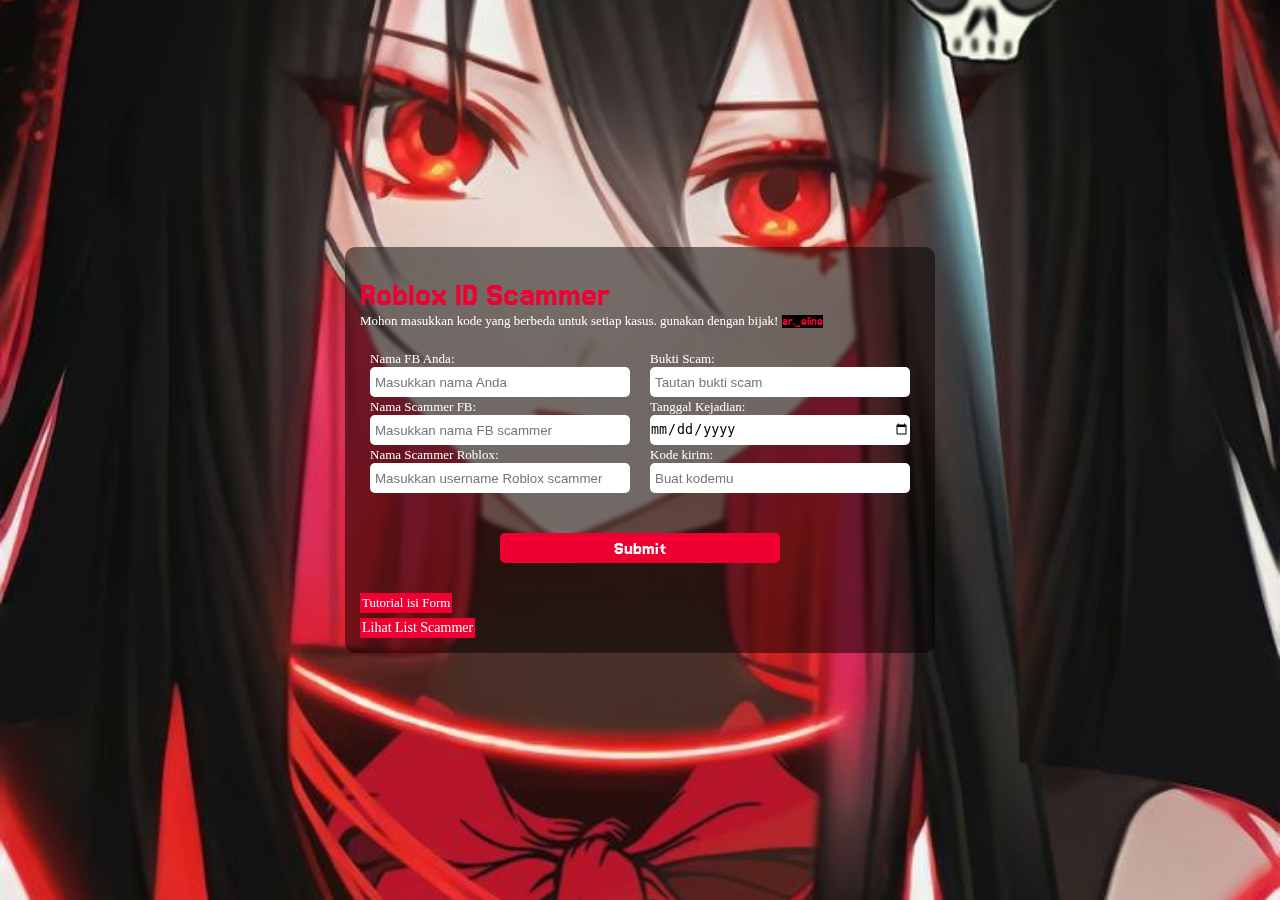
<file: index.html>
<!DOCTYPE html>
<html lang="in">
<head>
    <meta charset="UTF-8">
    <link rel="shortcut icon" href="l.jpg" type="image/x-icon">
    <meta name="viewport" content="width=device-width, initial-scale=1.0"/>
    <title>STK-ID Scammer Report</title>
    <link rel="preconnect" href="https://fonts.googleapis.com">
<link rel="preconnect" href="https://fonts.gstatic.com" crossorigin>
<link href="https://fonts.googleapis.com/css2?family=Jersey+15&display=swap" rel="stylesheet">
    <link rel="stylesheet" href="style.css">
</head>
<body>
    <form id="stkform">
    <h1>Roblox ID Scammer</h1>
    <span>Mohon masukkan kode yang berbeda untuk setiap kasus. gunakan dengan bijak! <a href="https://www.instagram.com/ar._eline">ar._eline</a></span>
    <section id="isiform">
        <section class="a">
        <label for="yourName">Nama FB Anda:</label>
    <input type="text" id="yourName" name="name" placeholder="Masukkan nama Anda" required>
    
    <label for="hisName">Nama Scammer FB:</label>
    <input type="text" id="hisName" name="hisName" placeholder="Masukkan nama FB scammer" required>
    
    <label for="hisRoName">Nama Scammer Roblox:</label>
    <input type="text" id="hisRoName" name="hisRoName" placeholder="Masukkan username Roblox scammer" required>
    </section>
        
    
    <section class="b">
        <label for="jenisScam">Bukti Scam:</label>
    <input type="text" id="jenisScam" name="jenisScam" placeholder="Tautan bukti scam" required>
    
    <label for="tglScam">Tanggal Kejadian:</label>
    <input type="date" id="tanggalScam" name="tglScam" required>
    
    <label for="kode">Kode kirim:</label>
    <input type="text" id="kodeKirim" name="kode" placeholder="Buat kodemu" required>
    </section>
    </section>
    
    <button type="submit">Submit</button>
    <a href="tutorial.html" id="blank1">Tutorial isi Form</a>
    <a href="https://docs.google.com/spreadsheets/d/1PO0Es5yhRW7G1rK-MDbfxxADslZ_z1TkeroUrTzEEh8/edit?usp=drivesdk" id="blank2" target="_blank">Lihat List Scammer</a>
    </form>
    
    <script src="main.js"></script>
    
</body>
</html>
</file>
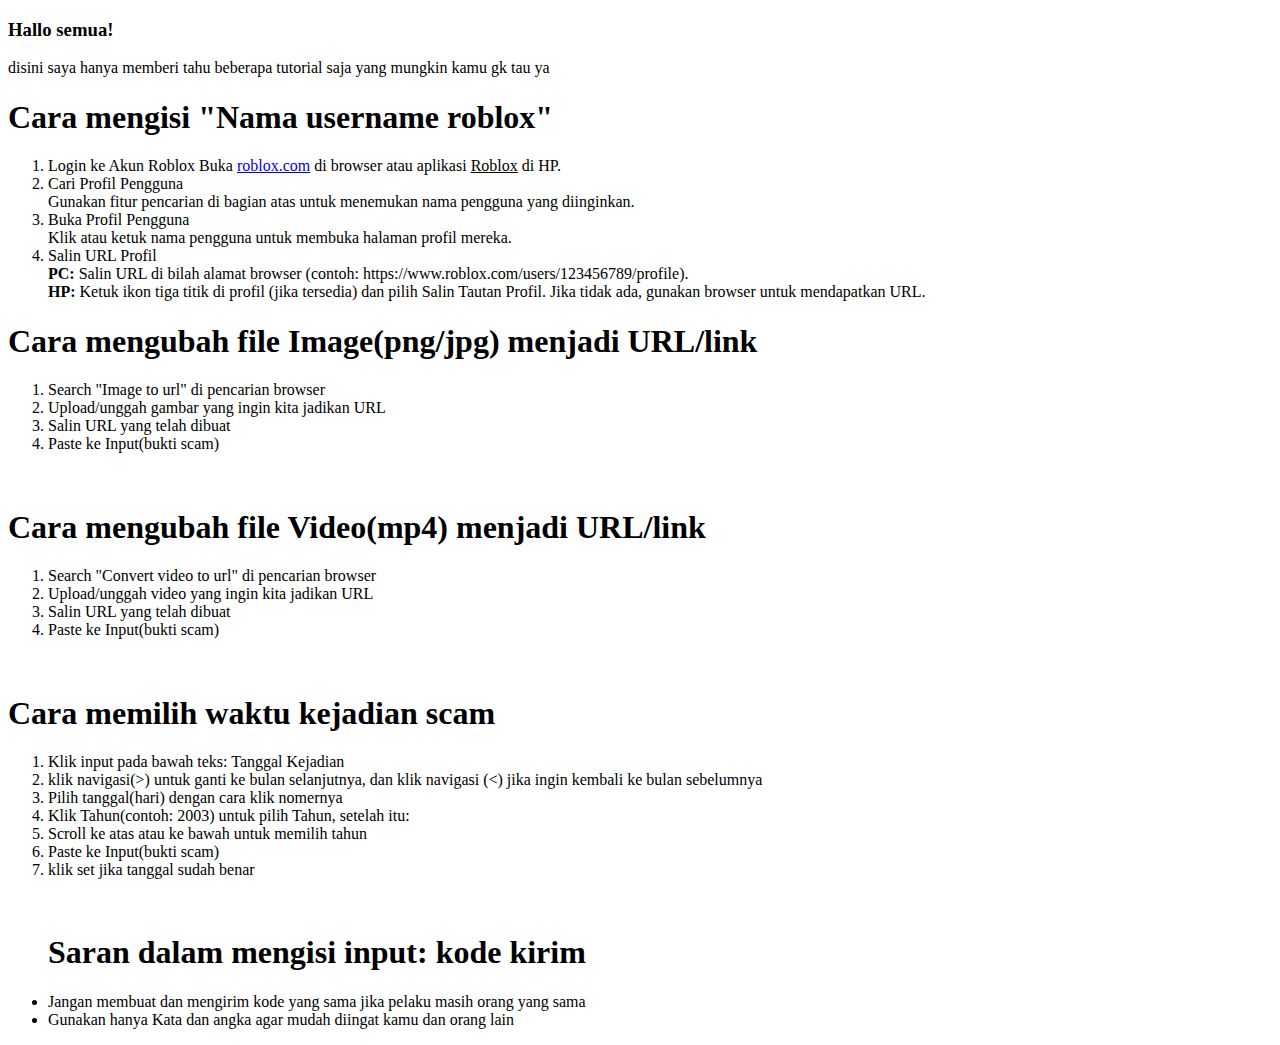
<file: tutorial.html>
<!DOCTYPE html>
<html lang="in">
<head>
    <meta charset="UTF-8">
    <title>Cara mengisi form</title>
</head>
<body>
    
    <div class="container">
        <h3>Hallo semua!</h3>
        <span>disini saya hanya memberi tahu beberapa tutorial saja yang mungkin kamu gk tau ya </span>
        <h1>Cara mengisi "Nama username roblox"</h1>
        <ol>
            <li>Login ke Akun Roblox Buka <a href="roblox.com">roblox.com</a> di browser atau aplikasi <u>Roblox</u> di HP.</li>
            <li>Cari Profil Pengguna<br>
            Gunakan fitur pencarian di bagian atas untuk menemukan nama pengguna yang diinginkan.</li>
           <li>Buka Profil Pengguna <br>
            Klik atau ketuk nama pengguna untuk membuka halaman profil mereka.</li>
            <li>Salin URL Profil<br>
            <b>PC:</b> Salin URL di bilah alamat browser (contoh: https://www.roblox.com/users/123456789/profile).<br>
            <b>HP:</b> Ketuk ikon tiga titik di profil (jika tersedia) dan pilih Salin Tautan Profil. Jika tidak ada, gunakan browser untuk mendapatkan URL.
            </li>
        </ol>
        <h1>Cara mengubah file Image(png/jpg) menjadi URL/link</h1>
        <ol>
            <li>Search "Image to url" di pencarian browser</li>
            <li>Upload/unggah gambar yang ingin kita jadikan URL</li>
            <li>Salin URL yang telah dibuat</li>
            <li>Paste ke Input(bukti scam)</li>
        </ol>
        <br>
        <h1>Cara mengubah file Video(mp4) menjadi URL/link</h1>
        <ol>
            <li>Search "Convert video to url" di pencarian browser</li>
            <li>Upload/unggah video yang ingin kita jadikan URL</li>
            <li>Salin URL yang telah dibuat</li>
            <li>Paste ke Input(bukti scam)</li>
        </ol>
        <br>
        <h1>Cara memilih waktu kejadian scam</h1>
        <ol>
            <li>Klik input pada bawah teks: Tanggal Kejadian</li>
            <li>klik navigasi(>) untuk ganti ke bulan selanjutnya, dan klik navigasi (<) jika ingin kembali ke bulan sebelumnya</li>
            <li>Pilih tanggal(hari) dengan cara klik nomernya</li>
            <li>Klik Tahun(contoh: 2003) untuk pilih Tahun, setelah itu:</li>
            <li>Scroll ke atas atau ke bawah untuk memilih tahun</li>
            <li>Paste ke Input(bukti scam)</li>
            <li>klik set jika tanggal sudah benar</li>
        </ol>
        <br>
        <ul>
            <h1>Saran dalam mengisi input: kode kirim</h1>
            <li>Jangan membuat dan mengirim kode yang sama jika pelaku masih orang yang sama</li>
            <li>Gunakan hanya Kata dan angka agar mudah diingat kamu dan orang lain</li>
        </ul>
        
    </div>
    
</body>
</html>
</file>
<file: style.css>
* {
    margin: 0;
    padding: 0;
}

body {
    margin: 0;
    padding: 0;
    width: 100%;
    height: 100vh;
    display: flex;
    justify-content: center;
    align-items: center;
    background: url('bg.jpg');
    background-position: center;
    background-size: cover;
    background-attachment: fixed;
    background-repeat: no-repeat;
}

body #stkform {
    width: 300px;
    height: auto;
    background-color: rgb(0,0,0,.5);
    backdrop-filter: blur(2px);
    color: white;
    border-radius: 10px;
    padding: 30px 15px 15px 15px;
    box-sizing: border-box;
    display: flex;
    flex-direction: column;
    margin: auto;
}
body #stkform h1 {
    font-size: 36px;
    font-family: "Jersey 15", serif;
    font-weight: 400;
    font-style: normal;
    color: #ef0031;
}

body #stkform span {
    font-size: 13px;
    margin-bottom: 10px;
}

body #stkform span a {
    color: #ef0031;
    text-decoration: none;
    font-family: "Jersey 15", serif;
    font-weight: 400;
    font-style: normal;
    font-size: 13px;
    background-color: black;
}

body #stkform label {
    margin-top: 10px;
    font-size: 13px;
    
}

body #stkform input {
    width: 100%;
    height: 30px;
    border-radius: 5px;
    border: none;
    outline: none;
    transition: .5s;
}

body #stkform input:hover {
    border: 1px solid #ef0031;
}

body #stkform input::placeholder {
    margin-left: 5px;
    position: absolute;
}

body #stkform button {
    margin-top: 30px;
    width: 50%;
    height: 30px;
    border-radius: 5px;
    border: none;
    display: flex;
    align-self: center;
    justify-content: center;
    align-items: center;
    background-color: #ef0031;
    font-family: "Jersey 15", serif;
    font-weight: 400;
    font-style: normal;
    font-size: 20px;
    color: white;
    transition: .5s;
}

body #stkform button:hover {
    background-color: white;
    color: #ef0031;
}

#stkform #blank1 {
    margin-top: 30px;
    padding: 2px;
    width: auto;
    color: white;
    font-size: 13px;
    text-decoration: none;
    background-color: #ef0031;
    display: flex;
    justify-content: center;
    align-items: center;
    align-self: flex-start;
}

#stkform #blank2 {
    width: auto;
    color: white;
    padding: 2px;
    font-size: 14px;
    margin-top: 5px;
    text-decoration: none;
    background-color: #ef0031;
    display: flex;
    justify-content: center;
    align-items: center;
    align-self: flex-start;
}

@media(min-width: 768px){
    body #stkform {
        width: auto;
    }
    body #isiform {
        width: 560px;
        display: flex;
        flex-direction: row;
    }
    
    #isiform .a {
        width: 50%;
        padding: 10px;
        box-sizing: border-box;
    }
    #isiform .b {
        width: 50%;
        padding: 10px;
        box-sizing: border-box;
    }
    
}
</file>
